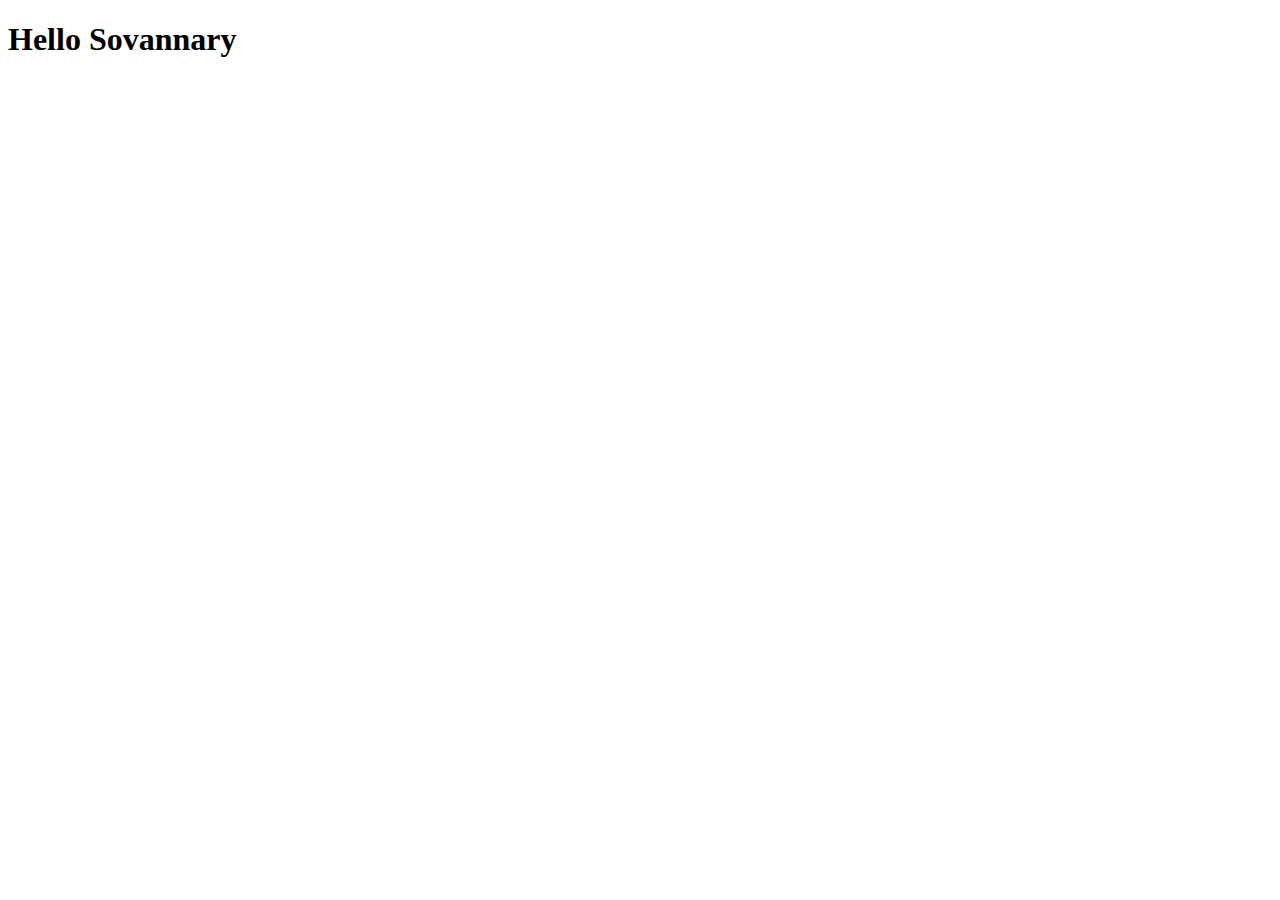
<file: test.html>
<!DOCTYPE html>
<html lang="en">
<head>
    <meta charset="UTF-8">
    <meta name="viewport" content="width=device-width, initial-scale=1.0">
    <title>Testing</title>
</head>
<body>
    <h1>Hello Sovannary</h1>
    
</body>
</html>
</file>
